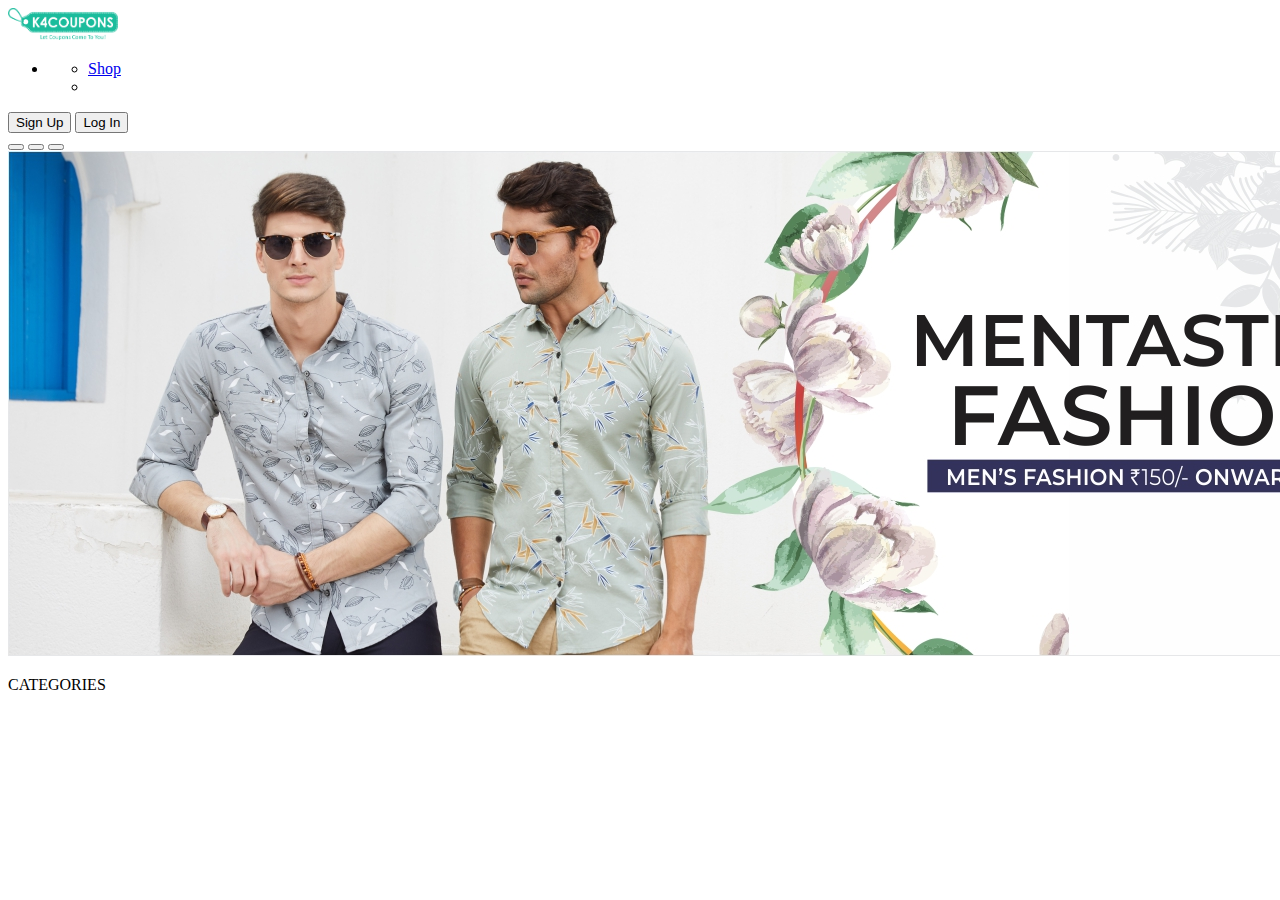
<file: index.html>
<!DOCTYPE html>
<html lang="en">

<head>
    <meta charset="utf-8">
    <meta name="viewport" content="width=device-width, initial-scale=1">
    <link href="https://cdn.jsdelivr.net/npm/bootstrap@5.0.2/dist/css/bootstrap.min.css" rel="stylesheet"
        integrity="sha384-EVSTQN3/azprG1Anm3QDgpJLIm9Nao0Yz1ztcQTwFspd3yD65VohhpuuCOmLASjC" crossorigin="anonymous">
    <link rel="stylesheet" href="style.css">
    <link rel="stylesheet" href="https://cdnjs.cloudflare.com/ajax/libs/font-awesome/4.7.0/css/font-awesome.min.css">
    <title>Home</title>

</head>

<body onload="showHide()">
    <!-- navbar  -->
    <nav class="navbar navbar-light bg-light">
        <div class="container-fluid">
            <a class="navbar-brand" href="index.html">
                <img src="./images/PngItem_1274996.png" alt="" width="110" height="32"
                    class="d-inline-block align-text-top">
            </a>

            <span class="navbar-text">
                <ul class="m-0 nav">
                    <li class=" dropstart">
                        <a style="text-decoration: none; color: rgb(107, 106, 106);" class=" dropdown-toggle"
                            data-bs-toggle="dropdown" aria-expanded="false" id="hide-dropdown">
                            <span id="userdetails"></span>
                            <span class="me-2" id="userlogo"><i class="fa fa-user"></i></span>
                        </a>
                        <ul class="dropdown-menu">
                            <li id="shoplink"><a class="dropdown-item" href="shop.html">Shop</a></li>
                            <li><a class="dropdown-item" id="logoutbtn">Log Out</a></li>
                        </ul>
                    </li>
                </ul>
                <a href="signup.html"><button class="btn btn-outline-success" id="signbtn" type="submit">Sign
                        Up</button></a>
                <a href="login.html"><button class="btn btn-outline-success" id="loginbtn" type="submit">Log
                        In</button></a>

            </span>
        </div>
    </nav>


    <!-- End of navbar  -->

    <!-- slider  -->
    <div class="container mt-2">
        <div id="carouselExampleDark" class="carousel carousel-dark slide" data-bs-ride="carousel">
            <div class="carousel-indicators">
                <button type="button" data-bs-target="#carouselExampleDark" data-bs-slide-to="0" class="active"
                    aria-current="true" aria-label="Slide 1"></button>
                <button type="button" data-bs-target="#carouselExampleDark" data-bs-slide-to="1"
                    aria-label="Slide 2"></button>
                <button type="button" data-bs-target="#carouselExampleDark" data-bs-slide-to="2"
                    aria-label="Slide 3"></button>
            </div>
            <div class="carousel-inner">
                <div class="carousel-item active" data-bs-interval="10000">
                    <img src="./images/s.jpg" class="d-block w-100" alt="...">
                    
                </div>
            </div>
            
        </div>
    </div>
    <!-- End of slider  -->

    <!-- category title  -->
    <p class="text-center mt-4 fs-2">CATEGORIES</p>
    <!-- End of category title  -->

    <!-- category cards  -->

    <div id="category-cards">

    </div>
    <!-- End of category cards  -->


    <script src="https://cdn.jsdelivr.net/npm/bootstrap@5.0.2/dist/js/bootstrap.bundle.min.js"
        integrity="sha384-MrcW6ZMFYlzcLA8Nl+NtUVF0sA7MsXsP1UyJoMp4YLEuNSfAP+JcXn/tWtIaxVXM"
        crossorigin="anonymous"></script>
    <script>

        function showHide() {
            if (sessionStorage.getItem('auth') !== null) {
                document.getElementById('signbtn').style.display = "none";
                document.getElementById('loginbtn').style.display = "none";
                if (!sessionStorage.getItem('isShopOwner'))
                    document.getElementById('shoplink').style.display = "none";
                // document.getElementById('logoutbtn').style.display = "none";
                document.getElementById('userdetails').innerHTML = sessionStorage.getItem("userfirstname") + " " + sessionStorage.getItem("userlastname")

            } else {
                document.getElementById('logoutbtn').style.display = "none";
                document.getElementById('userdetails').style.display = "none";
                document.getElementById('userlogo').style.display = "none";
                document.getElementById('hide-dropdown').style.display = "none";
            }
        }

    </script>
    <script type="module" src="logout.js"></script>
    <script type="module" src="./index.js"></script>
</body>

</html>
</file>
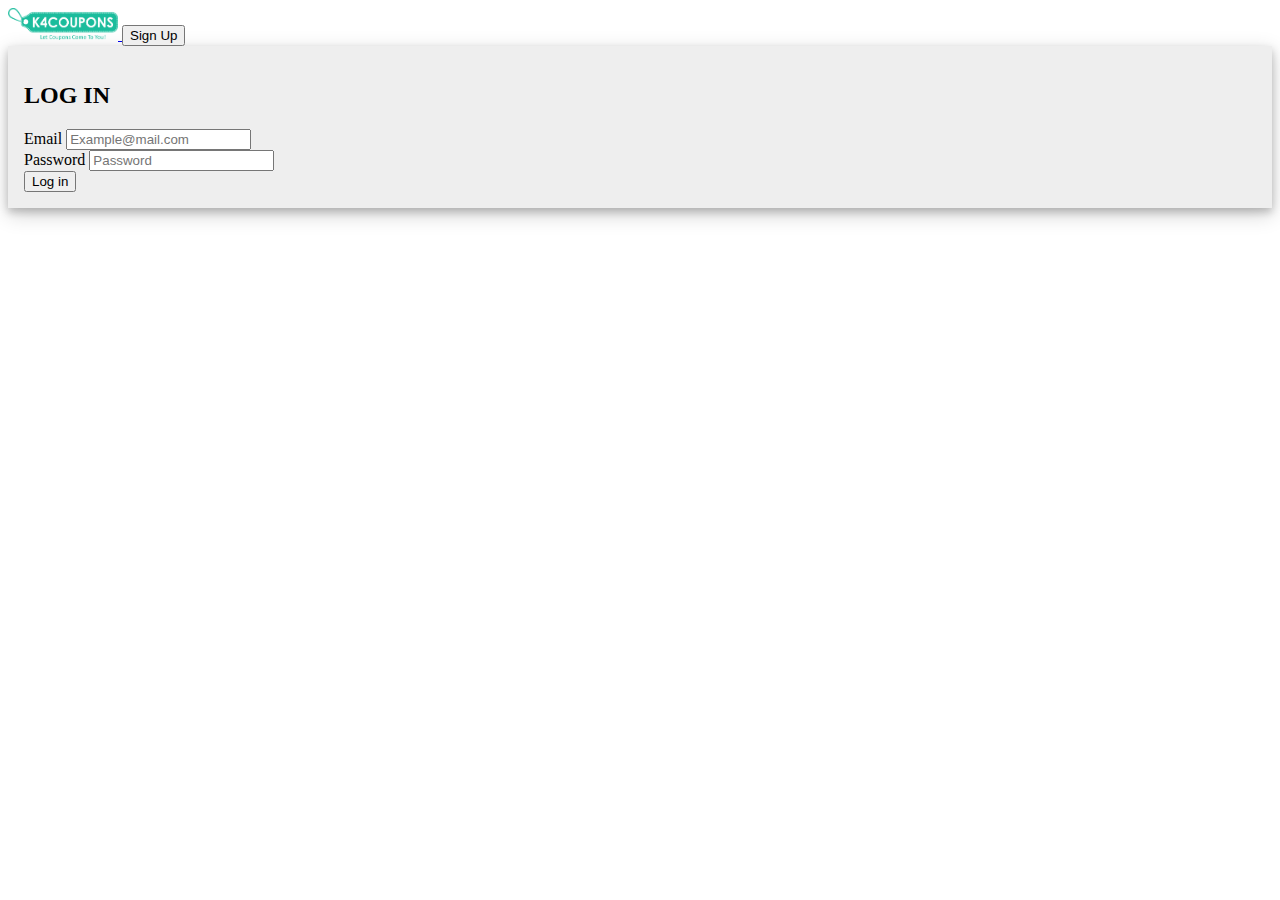
<file: login.html>
<!doctype html>
<html lang="en">

<head>
    <meta charset="utf-8">
    <meta name="viewport" content="width=device-width, initial-scale=1">
    <link href="https://cdn.jsdelivr.net/npm/bootstrap@5.0.2/dist/css/bootstrap.min.css" rel="stylesheet"
        integrity="sha384-EVSTQN3/azprG1Anm3QDgpJLIm9Nao0Yz1ztcQTwFspd3yD65VohhpuuCOmLASjC" crossorigin="anonymous">
    <link rel="stylesheet" href="style.css">
    <link rel="stylesheet" href="https://cdnjs.cloudflare.com/ajax/libs/font-awesome/4.7.0/css/font-awesome.min.css">
    <title>Coupons</title>
</head>

<body class="signupbody">
    <!-- navbar  -->
    <!-- <div w3-include-html="navbar.html"></div> -->
    <nav class="navbar navbar-light bg-light">
      <div class="container-fluid">
        <a class="navbar-brand" href="index.html">
          <img src="./images/PngItem_1274996.png" alt="" width="110" height="32" class="d-inline-block align-text-top">
        </a>
        <span class="navbar-text">
          <!-- Jayesh Totlani
          <i class="fa fa-user"></i> -->
          <a href="signup.html"><button class="btn btn-outline-success" id="signbtn" type="submit">Sign Up</button></a>
          
        </span>
      </div>
    </nav>


    <!-- Log in form   -->
    <div class=" container col-6 mt-5">
        <form class="row g-3 loginform" onsubmit="return false;">
        <h2>LOG IN</h2>
        <div>
          <label for="inputEmail" class="form-label">Email</label>
          <input type="text" class="form-control" id="email" placeholder="Example@mail.com">
        </div>
        <div>
          <label for="inputPassword" class="form-label">Password</label>
          <input type="text" class="form-control" id="password" placeholder="Password">
        </div>
        <div class="col-12">
          <button type="submit" id="loginbtn" class="btn btn-primary">Log in</button>
        </div>
      </form>
      </div>
      



    <script src="https://cdn.jsdelivr.net/npm/bootstrap@5.0.2/dist/js/bootstrap.bundle.min.js"
        integrity="sha384-MrcW6ZMFYlzcLA8Nl+NtUVF0sA7MsXsP1UyJoMp4YLEuNSfAP+JcXn/tWtIaxVXM"
        crossorigin="anonymous"></script>
        <script type="module" src="./login.js"></script>
      
</body>

</html>
</file>
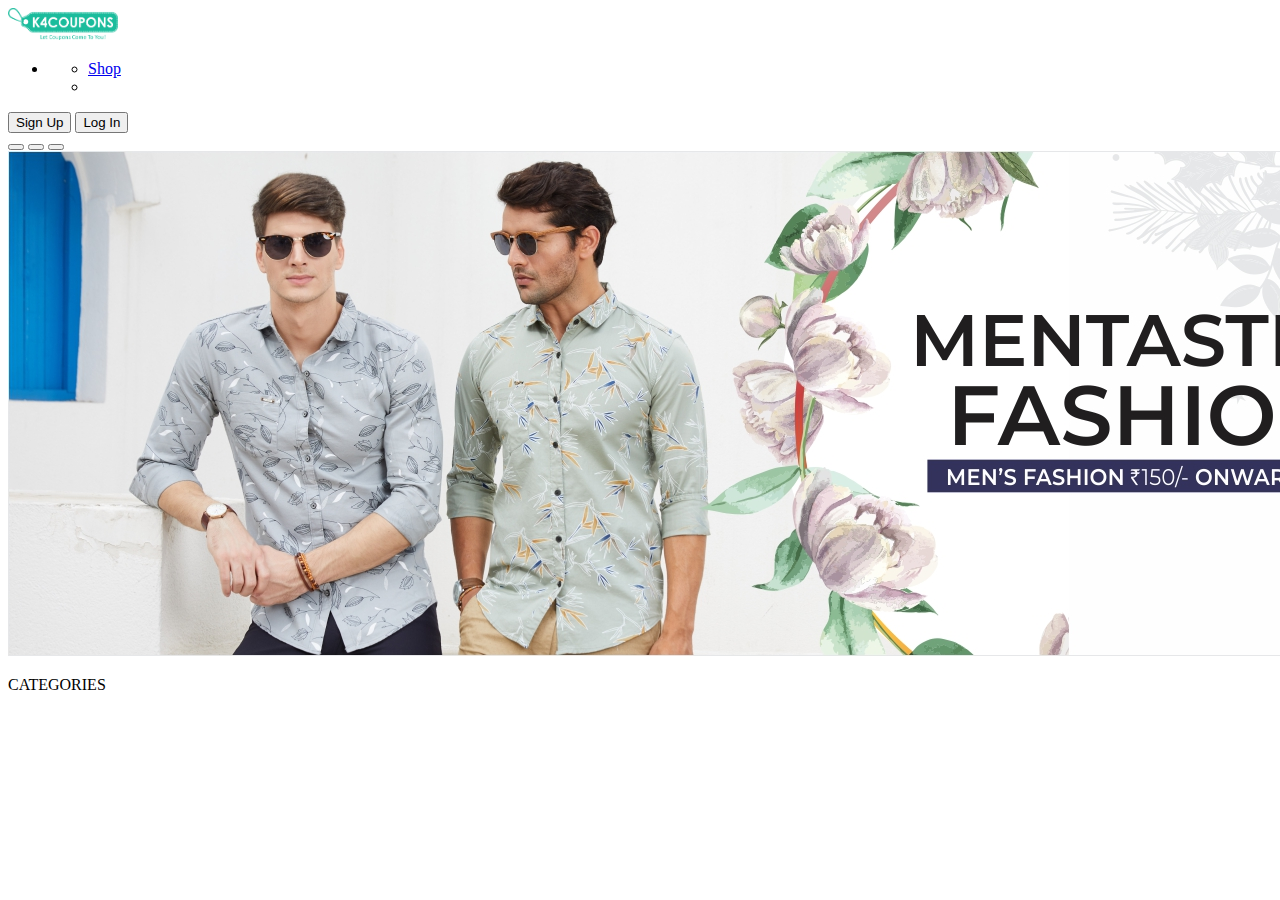
<file: shop.html>
<!doctype html>
<html lang="en">

<head>
    <meta charset="utf-8">
    <meta name="viewport" content="width=device-width, initial-scale=1">
    <link href="https://cdn.jsdelivr.net/npm/bootstrap@5.0.2/dist/css/bootstrap.min.css" rel="stylesheet"
        integrity="sha384-EVSTQN3/azprG1Anm3QDgpJLIm9Nao0Yz1ztcQTwFspd3yD65VohhpuuCOmLASjC" crossorigin="anonymous">
    <link rel="stylesheet" href="style.css">
    <link rel="stylesheet" href="https://cdnjs.cloudflare.com/ajax/libs/font-awesome/4.7.0/css/font-awesome.min.css">
    <title>Coupons</title>
</head>

<body onload="showHide()">
    <!-- navbar  -->
    <!-- <div w3-include-html="navbar.html"></div> -->
    <nav class="navbar navbar-light bg-light">
        <div class="container-fluid">
            <a class="navbar-brand" href="index.html">
                <img src="./images/PngItem_1274996.png" alt="" width="110" height="32"
                    class="d-inline-block align-text-top">
            </a>
            <span class="navbar-text">
                <ul class="m-0 nav">
                    <li class=" dropstart">
                        <a style="text-decoration: none; color: rgb(107, 106, 106);" class=" dropdown-toggle"
                            data-bs-toggle="dropdown" aria-expanded="false" id="hide-dropdown">
                            <span id="userdetails"></span>
                            <span class="me-2" id="userlogo"><i class="fa fa-user"></i></span>
                        </a>
                        <ul class="dropdown-menu">
                            <li><a class="dropdown-item" href="#" id="shopbtn">Shop</a></li>
                            <li><a class="dropdown-item" href="#" id="logoutbtn">Log Out</a></li>
                        </ul>
                    </li>
                </ul>
            </span>
        </div>
    </nav>


    <!-- Log in form   -->
    <div class=" container col-6 mt-5">
        <form class="row g-3 loginform" onsubmit="return false;">
            <h2>CREATE SHOP</h2>
            <div class="d-none">
                <input type="text" class="form-control" id="id" placeholder="id">
            </div>
            <div>
                <label for="inputName" class="form-label">Name</label>
                <input type="text" class="form-control" id="name" placeholder="Shop Name">
            </div>
            <div>
                <label for="inputContact" class="form-label">Contact</label>
                <input type="text" class="form-control" id="contact" placeholder="contact">
            </div>
            <div>
                <label for="inputPassword" class="form-label">Address</label>
                <textarea name="address" class="form-control" id="address" cols="30" rows="4" placeholder="Full Address"
                    style="resize: none;"></textarea>
            </div>
            <div>
                <label for="inputCity" class="form-label">City</label>
                <input type="text" class="form-control" id="city" placeholder="City">
            </div>

            <div>
                <label for="inputCategory" class="form-label">Category</label>
                <select name="inputCategory" id="inputCategory" class="form-control"></select>
            </div>

            <div>
                <label for="inputImage" class="form-label">Upload shop image</label>
                <input type="file" class="form-control" id="image" placeholder="Image">
            </div>
            <div id="uploadedImage">

            </div>
            <div class="col-12">
                <button type="submit" id="createshop" class="btn btn-primary">Create</button>
            </div>
        </form>
    </div>




    <script src="https://cdn.jsdelivr.net/npm/bootstrap@5.0.2/dist/js/bootstrap.bundle.min.js"
        integrity="sha384-MrcW6ZMFYlzcLA8Nl+NtUVF0sA7MsXsP1UyJoMp4YLEuNSfAP+JcXn/tWtIaxVXM"
        crossorigin="anonymous"></script>

    <script>

        function showHide() {
            if (sessionStorage.getItem('auth') !== null) {
                document.getElementById('shopbtn').style.display = "none";
                document.getElementById('userdetails').innerHTML = sessionStorage.getItem("userfirstname") + " " + sessionStorage.getItem("userlastname")
            } else {
                document.location.href = "index.html";
            }
        }

    </script>
    <script type="module" src="logout.js"></script>
    <script type="module" src="shop.js"></script>

</body>

</html>
</file>
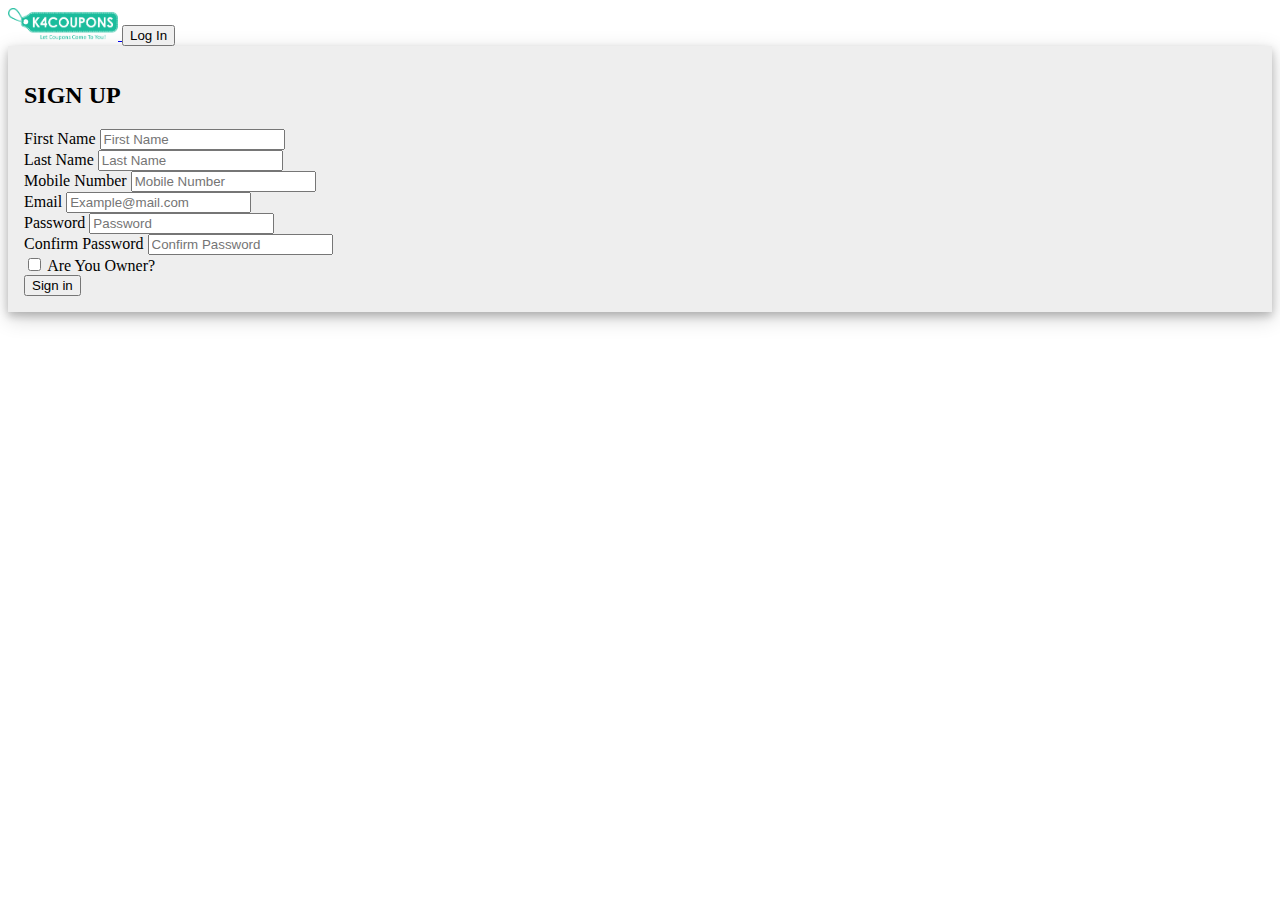
<file: signup.html>
<!doctype html>
<html lang="en">

<head>
    <meta charset="utf-8">
    <meta name="viewport" content="width=device-width, initial-scale=1">
    <link href="https://cdn.jsdelivr.net/npm/bootstrap@5.0.2/dist/css/bootstrap.min.css" rel="stylesheet"
        integrity="sha384-EVSTQN3/azprG1Anm3QDgpJLIm9Nao0Yz1ztcQTwFspd3yD65VohhpuuCOmLASjC" crossorigin="anonymous">
    <link rel="stylesheet" href="style.css">
    <link rel="stylesheet" href="https://cdnjs.cloudflare.com/ajax/libs/font-awesome/4.7.0/css/font-awesome.min.css">
    <title>Coupons</title>
</head>

<body class="signupbody">
    <!-- navbar  -->
    <nav class="navbar navbar-light bg-light">
      <div class="container-fluid">
        <a class="navbar-brand" href="index.html">
          <img src="./images/PngItem_1274996.png" alt="" width="110" height="32" class="d-inline-block align-text-top">
        </a>
        <span class="navbar-text">
          <!-- Jayesh Totlani
          <i class="fa fa-user"></i> -->
          <a href="login.html"><button class="btn btn-outline-success" id="logbtn" type="submit">Log In</button></a>
        </span>
      </div>
    </nav>



    <!-- signup form   -->
    <div class=" container col-6 signupdiv mt-5">
        <form class="row g-3 signupform" onsubmit="return false;">
        <h2>SIGN UP</h2>
        <div>
          <label for="inputFirstName" class="form-label">First Name</label>
          <input type="text" name="firstname" class="form-control" id="firstName" placeholder="First Name">
        </div>
        <div>
          <label for="inputLastName" class="form-label">Last Name</label>
          <input type="text" name="lastname" class="form-control" id="lastName" placeholder="Last Name">
        </div>
        <div>
          <label for="inputMobileNumber" class="form-label">Mobile Number</label>
          <input type="text" name="mobileNumber" class="form-control" id="mobileNumber" placeholder="Mobile Number">
        </div>
        <div>
          <label for="inputEmail" class="form-label">Email</label>
          <input type="text" name="email" class="form-control" id="email" placeholder="Example@mail.com">
        </div>
        <div>
          <label for="inputPassword" class="form-label">Password</label>
          <input type="text" name="password" class="form-control" id="password" placeholder="Password">
        </div>
        <div>
          <label for="inputConfirmPassword" class="form-label">Confirm Password</label>
          <input type="text" name="" class="form-control" id="inputConfirmPassword" placeholder="Confirm Password">
        </div>
        <div class="col-12">
          <div class="form-check">
            <input name="isShopOwner" class="form-check-input" type="checkbox" id="isShopOwner" value="1">
            <label class="form-check-label" for="gridCheck">
              Are You Owner?
            </label>
          </div>
        </div>
        <div class="col-12">
          <button type="submit" id="signup" class="btn btn-primary">Sign in</button>
        </div>
      </form>
      </div>
      
      <!-- <script type="module" src="./common.js"></script> -->
      <script type="module" src="./signup.js"></script>

    <script src="https://cdn.jsdelivr.net/npm/bootstrap@5.0.2/dist/js/bootstrap.bundle.min.js"
        integrity="sha384-MrcW6ZMFYlzcLA8Nl+NtUVF0sA7MsXsP1UyJoMp4YLEuNSfAP+JcXn/tWtIaxVXM"
        crossorigin="anonymous"></script>
</body>

</html>
</file>
<file: style.css>
/* start of signup page and login page css */
.signupform,.loginform{ 
    box-shadow: 0 4px 8px 0 rgba(0, 0, 0, 0.2), 0 6px 20px 0 rgba(0, 0, 0, 0.19);
    padding: 1em;
    background-color: #eeeeee;
}
/* end of signup page and login page css */
</file>
